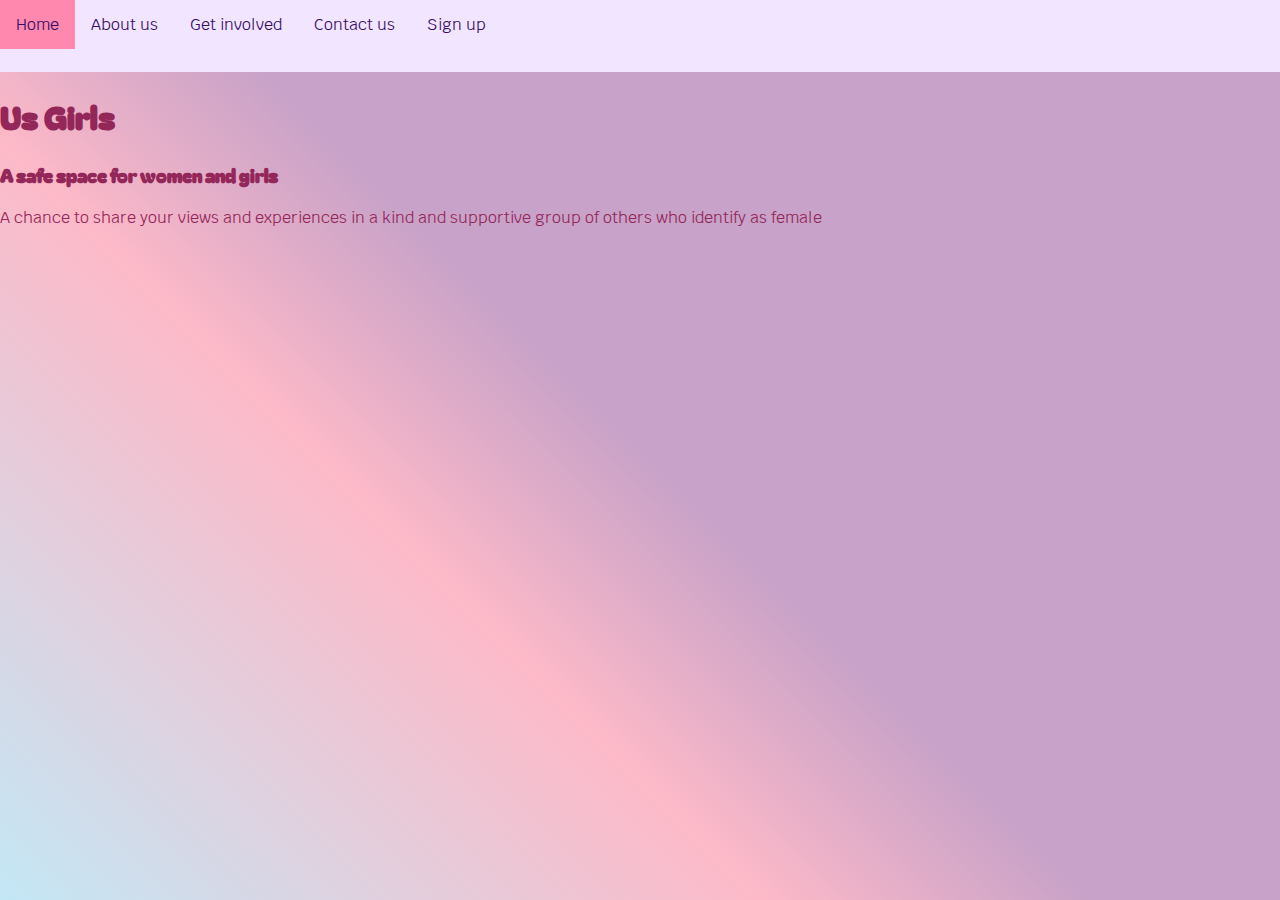
<file: index.html>
<!DOCTYPE html>
<html lang="en">
<head>
    <meta charset="UTF-8">
    <meta name="viewport" content="width=device-width, initial-scale=1.0">
    <title>Young Women's Voices</title>
    <link rel="stylesheet" href="style.css">
</head>
<body>
<nav>
        <div class="navbar">
            <a href="index.html" class = "active">Home</a>
            <div class="dropdown">
                <button class="dropbtn">About us
                  <i class="fa fa-caret-down"></i>
                </button>
                <div class="dropdown-content">
                  <a href="about-us.html">About us</a>
                  <a href="history.html">History</a>
                  <a href="gallery.html" >Gallery</a>
                </div>
            </div>   
            <div class="dropdown">
              <button class="dropbtn navtext">Get involved
                <i class="fa fa-caret-down"></i>
              </button>
              <div class="dropdown-content">
                <a href="discussion.html" >Discussion board</a>
                <a href="events.html" >Events</a>
              
              </div>
            </div>
            <a href="contact.html">Contact us</a>
            <a href="sign-up.html">Sign up</a>
        </div>
    </nav>     
    <!--   <ul>
            <li><a href="index.html" class="active">Home</a></li>
            <li class="dropdown">
                <button class="dropbtn">About us<i class="i-tag"></i></button>
                <div class="dropdown-content">
                    <a href="about-us.html">About us</a>
                    <a href="history.html">History of women's rights</a>
                    <a href="gallery.html">Gallery</a>
                </div>
            </li>
            <li class="dropdown">
                <button class="get-inv-button">Get involved<i class="i-tag"></i></button>
                <div class="dropdown-content">
                    <a href="discussion.html">Discussion board</a>
                    <a href="events.html">Upcoming events</a>
                </div>
            </li>
            <li><a href="contact.html">Contact us</a></li>
            <li><a href="sign-up.html">Login/Sign up</a></li>
        </ul>
    </nav>
-->
    <h1>Us Girls</h1>
    <h3>A safe space for women and girls</h3>
    <p>A chance to share your views and experiences in a kind and supportive group of others who identify as female</p>
</body>
</html>
</file>
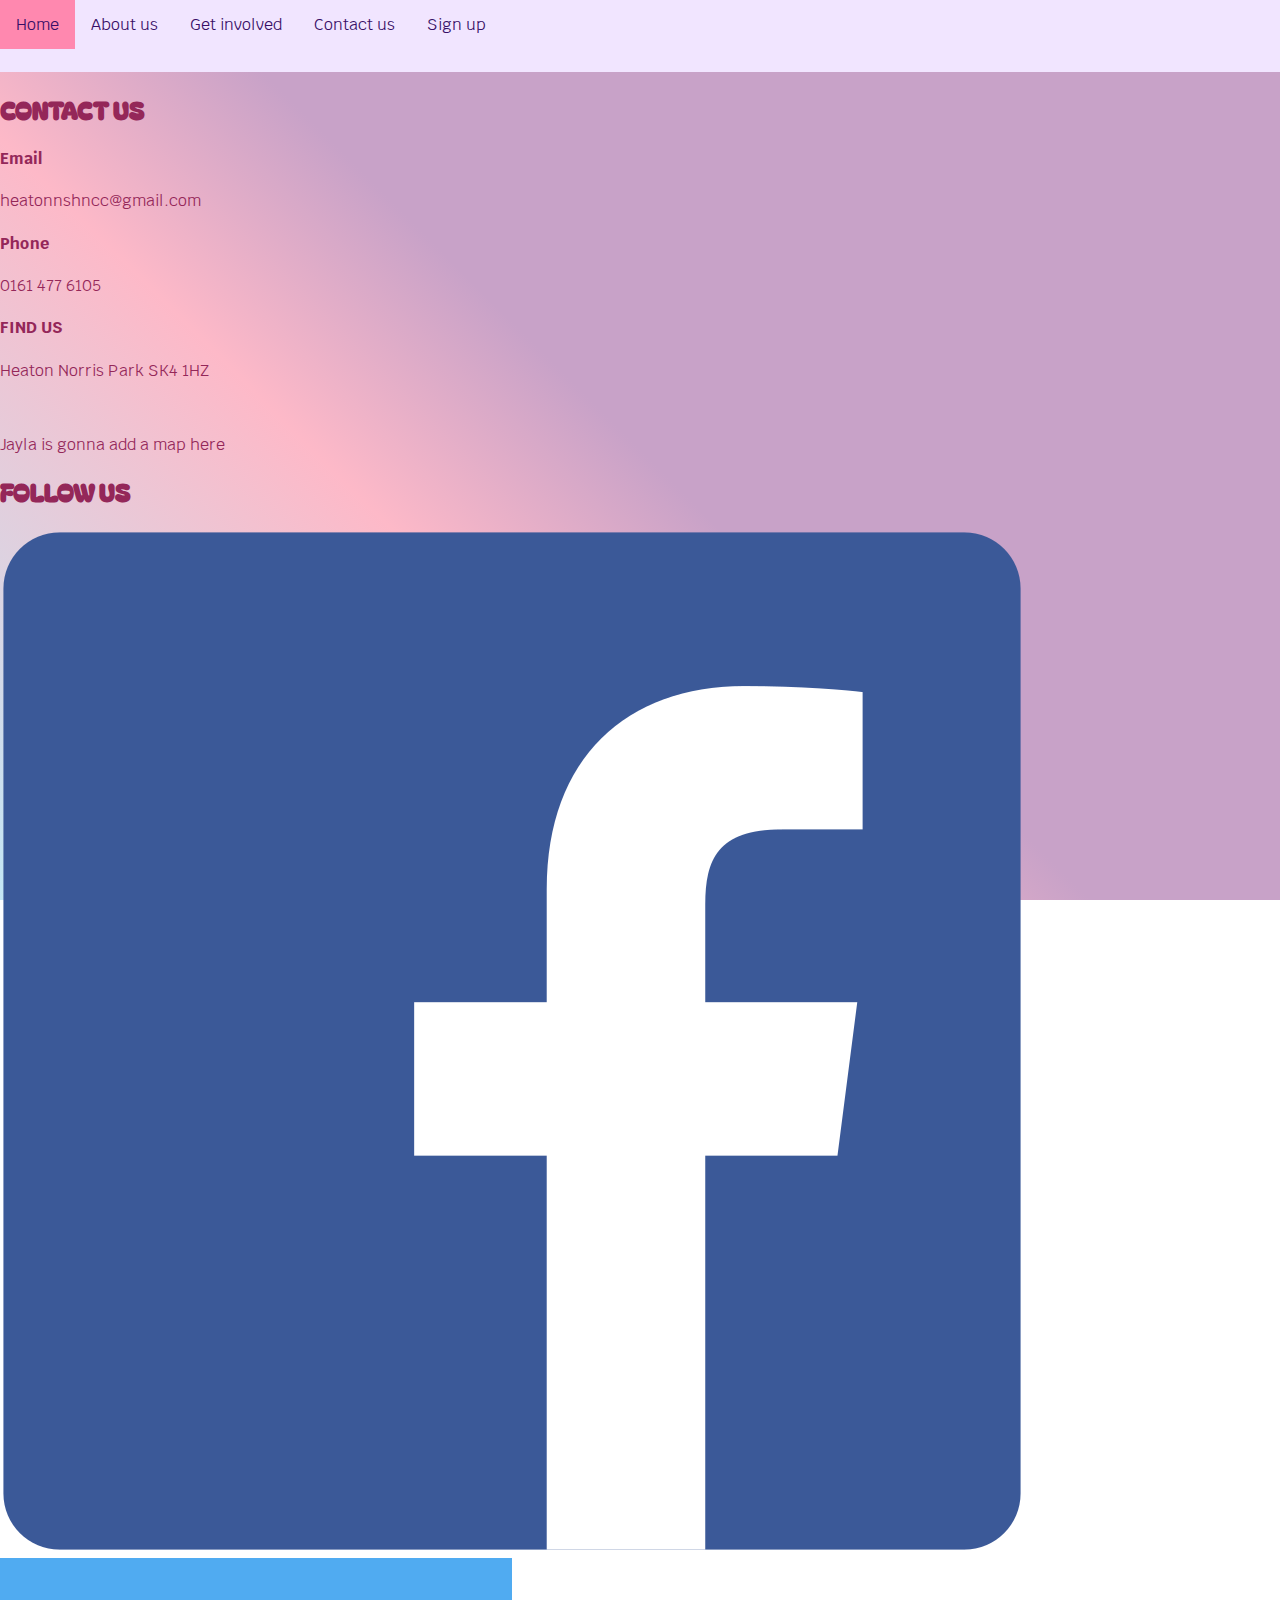
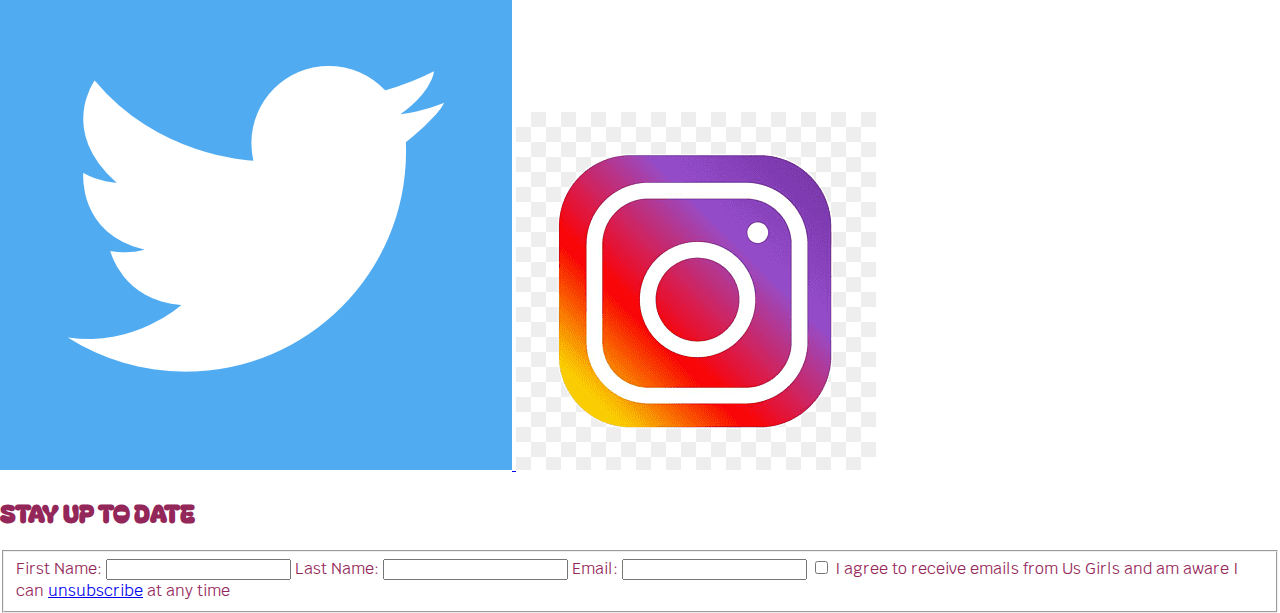
<file: contact.html>
<!DOCTYPE html>
<html lang="en">
  <head>
    <meta charset="UTF-8">
    <meta name="viewport" content="width=device-width, initial-scale=1.0">
    <title></title>
    <link rel="stylesheet" href="style.css">
  </head>
  <body>
    <nav>
        <div class="navbar">
            <a href="index.html">Home</a>
            <div class="dropdown">
                <button class="dropbtn">About us
                  <i class="fa fa-caret-down"></i>
                </button>
                <div class="dropdown-content">
                  <a href="about-us.html">About us</a>
                  <a href="history.html">History</a>
                  <a href="gallery.html" >Gallery</a>
                </div>
            </div>   
            <div class="dropdown">
              <button class="dropbtn navtext">Get involved
                <i class="fa fa-caret-down"></i>
              </button>
              <div class="dropdown-content">
                <a href="discussion.html" >Discussion board</a>
                <a href="events.html" >Events</a>
              
              </div>
            </div>
            <a href="contact.html" class ="active">Contact us</a>
            <a href="sign-up.html">Sign up</a>
        </div>
    </nav>
    <section class="contact-info">
        <h2>CONTACT US</h2>
        <h4>Email</h4>
        <p>heatonnshncc@gmail.com</p>
        <h4>Phone</h4>
        <p>0161 477 6105</p>
        <h4>FIND US</h4>
        <p>Heaton Norris Park SK4 1HZ</p>
        <br>
        <p>Jayla is gonna add a map here</p>
    </section>
    <section class="follow-us">
        <h2>FOLLOW US</h2>
        <div class="social-icons">
            <a href="https://www.facebook.com/heaton.norris.community.centre/?locale=en_GB" target="_blank">
              <img src="facebook.png">
            </a>
            <a href="https://twitter.com/greenhutnorris?lang=en-GB" target="_blank">
              <img src="twitter.png">
            </a>
            <a href="https://www.instagram.com/heatonnorriscommunitycentre/" target="_blank">
              <img src="instagram.png">
            </a>
        </div>
    </section>
    <section class="mailing-list">
        <h2>STAY UP TO DATE</h2>
        <form method="post">
            <fieldset>
                <label for="first-name">First Name: <input id="first-name" name="first-name" type="text" required /></label>
                <label for="last-name">Last Name: <input id="last-name" name="last-name" type="text" required /></label>
                <label for="email">Email: <input id="email" name="email" type="email" required /></label>
                <input class="terms-and-conditions" type="checkbox" required name="terms-and-conditions" class="inline" /> I agree to receive emails from Us Girls and am aware I can <a href="https://www.youtube.com/watch?v=dQw4w9WgXcQ" target="_blank">unsubscribe</a> at any time</label>
            </fieldset>
        </form>
    </section>
  </body>
</html>
</file>
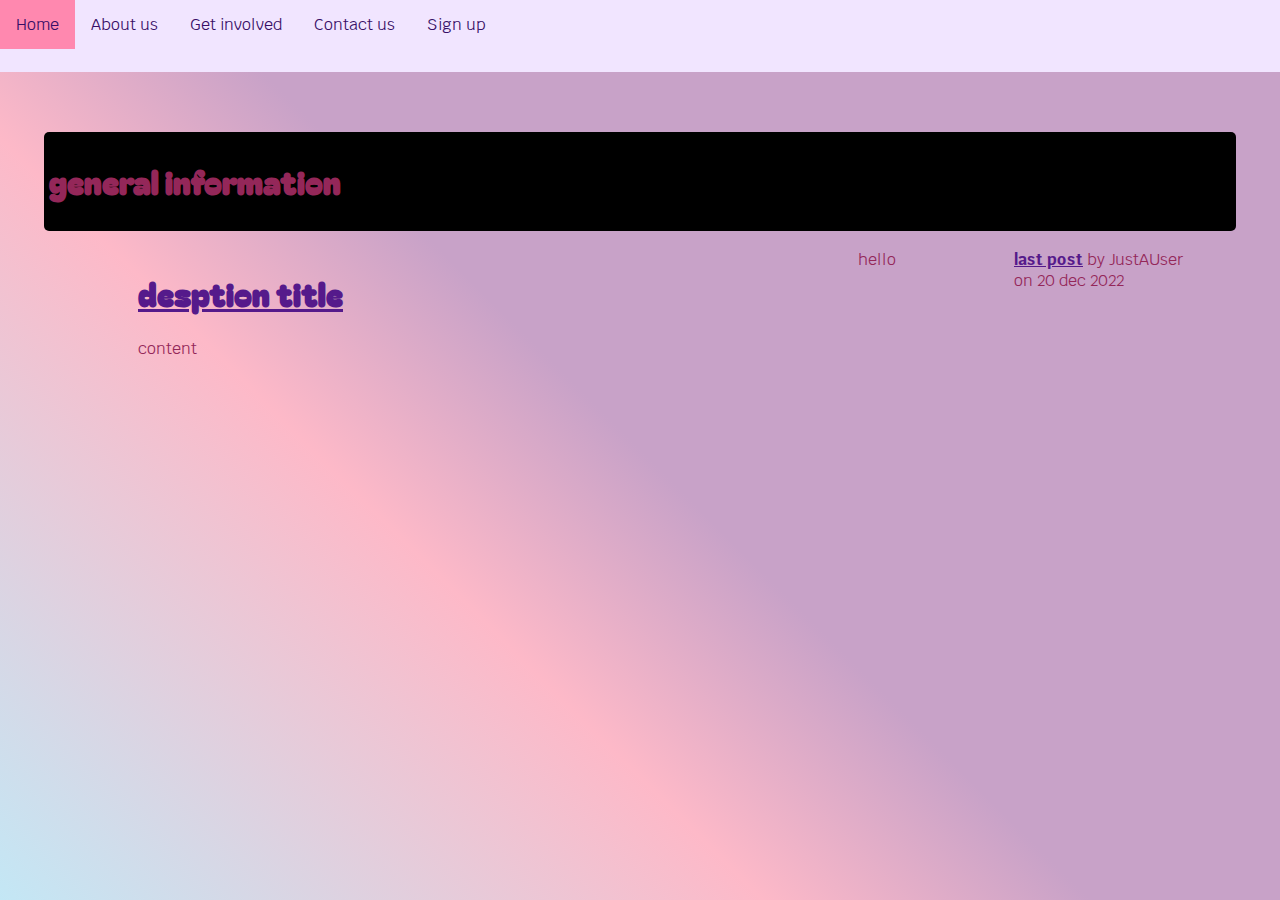
<file: discussion.html>
<!DOCTYPE html>
<html lang="en">
  <head>
    <meta charset="UTF-8">
    <meta name="viewport" content="width=device-width, initial-scale=1.0">
    <title></title>
    <link rel="stylesheet" href="style.css">
  </head>
  <body>
<nav>
        <div class="navbar">
            <a href="index.html">Home</a>
            <div class="dropdown">
                <button class="dropbtn">About us
                  <i class="fa fa-caret-down"></i>
                </button>
                <div class="dropdown-content">
                  <a href="about-us.html">About us</a>
                  <a href="history.html">History</a>
                  <a href="gallery.html" >Gallery</a>
                </div>
            </div>   
            <div class="dropdown">
              <button class="dropbtn active">Get involved
                <i class="fa fa-caret-down"></i>
              </button>
              <div class="dropdown-content">
                <a href="discussion.html" >Discussion board</a>
                <a href="events.html" >Events</a>
              
              </div>
            </div>
            <a href="contact.html">Contact us</a>
            <a href="sign-up.html">Sign up</a>
        </div>
    </nav>

  <div class="container">
      <div class = "subforum">
         <div class = "subforum-title">
          <h1> general information</h1>
         </div>
         <div class="subforum-row">
            <div class = "subforum-icon subforum-collumn">
              <i class = "fa fa-car"></i>
            </div>
            <div class = "subforum-description subforum-collumn">
              <h1> <a href=""> desption title</a></h1>
                <p> content</p>
              </div>
              <div class = "subforum-stats subforum-collumn">
               <span> hello</span>
              </div>
              <div class="subforum-info subforum-collumn">
                <b><a href=""> last post</a> </b> by <a href=""></a> JustAUser 
                <br>
              on 20 dec 2022
              </div>
        </div> 
    </div>
</div>

  </body>
</html>
</file>
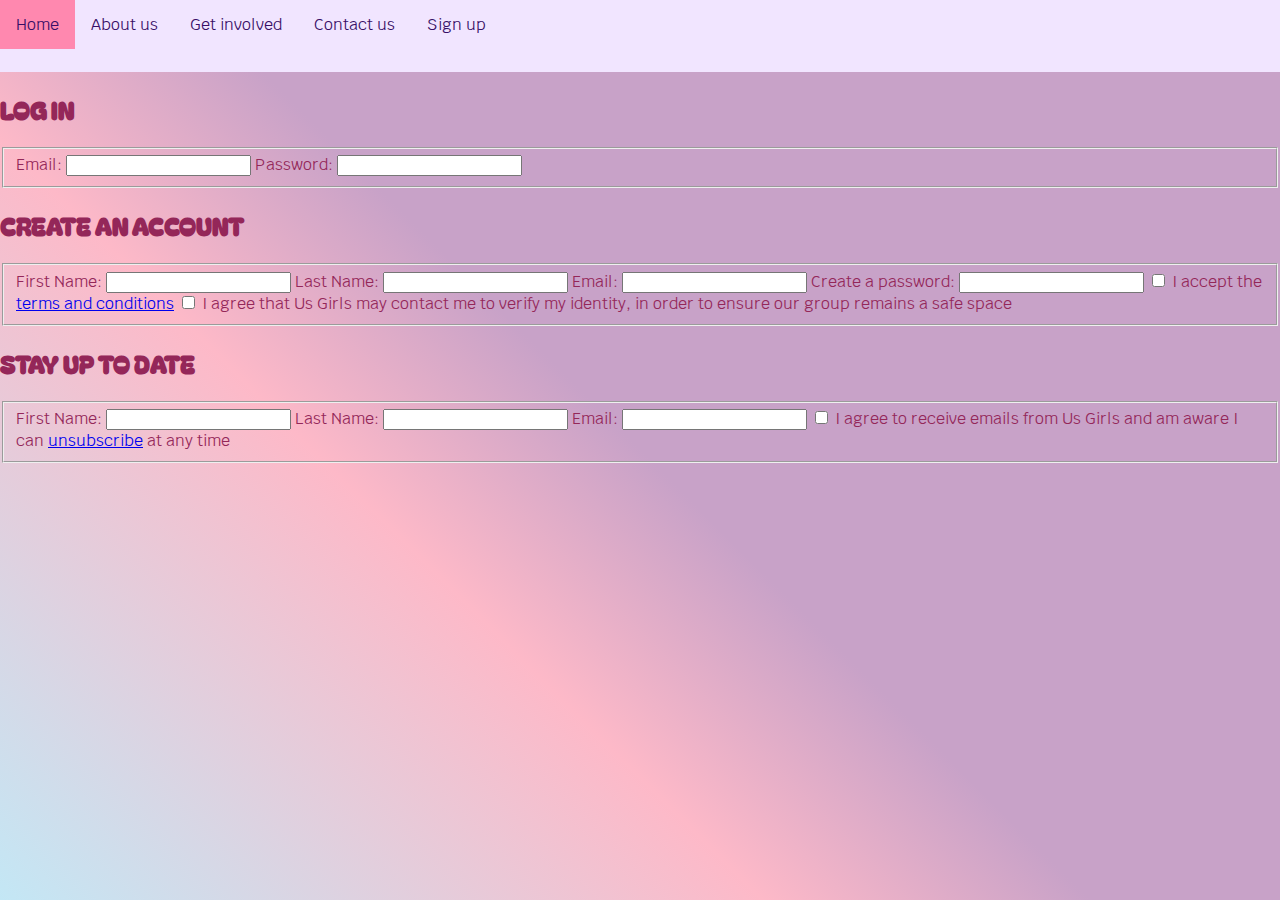
<file: sign-up.html>
<!DOCTYPE html>
<html lang="en">
  <head>
    <meta charset="UTF-8">
    <meta name="viewport" content="width=device-width, initial-scale=1.0">
    <title></title>
    <link rel="stylesheet" href="style.css">
  </head>
  <body>
    <nav>
        <div class="navbar">
            <a href="index.html">Home</a>
            <div class="dropdown">
                <button class="dropbtn">About us
                  <i class="fa fa-caret-down"></i>
                </button>
                <div class="dropdown-content">
                  <a href="about-us.html">About us</a>
                  <a href="history.html">History</a>
                  <a href="gallery.html" >Gallery</a>
                </div>
            </div>   
            <div class="dropdown">
              <button class="dropbtn navtext">Get involved
                <i class="fa fa-caret-down"></i>
              </button>
              <div class="dropdown-content">
                <a href="discussion.html" >Discussion board</a>
                <a href="events.html" >Events</a>
              
              </div>
            </div>
            <a href="contact.html">Contact us</a>
            <a href="sign-up.html" class="active">Sign up</a>
        </div>
    </nav>
    <section class="log-in-section">
        <h2>LOG IN</h2>
        <form>
            <fieldset>
                <label for="email">Email: <input id="email" name="email" type="email" required /></label>
                <label for="password">Password: <input id="new-password" name="new-password" type="password" pattern="[a-z0-5]{8,}" required /></label>
            </fieldset>
        </form>
    </section>
    <section class="sign-up-section">
        <h2>CREATE AN ACCOUNT</h2>
        <form method="post">
            <fieldset>
                <label for="first-name">First Name: <input id="first-name" name="first-name" type="text" required /></label>
                <label for="last-name">Last Name: <input id="last-name" name="last-name" type="text" required /></label>
                <label for="email">Email: <input id="email" name="email" type="email" required /></label>
                <label for="new-password">Create a password: <input id="new-password" name="new-password" type="password" pattern="[a-z0-5]{8,}" required /></label>
                <input class="terms-and-conditions" type="checkbox" required name="terms-and-conditions" class="inline" /> I accept the <a href="https://www.youtube.com/watch?v=dQw4w9WgXcQ" target="_blank">terms and conditions</a></label>
                <input class="terms-and-conditions" type="checkbox" required name="terms-and-conditions" class="inline" /> I agree that Us Girls may contact me to verify my identity, in order to ensure our group remains a safe space</label>
            </fieldset>
        </form>
    </section>
    <section class="mailing-list">
        <h2>STAY UP TO DATE</h2>
        <form method="post">
            <fieldset>
                <label for="first-name">First Name: <input id="first-name" name="first-name" type="text" required /></label>
                <label for="last-name">Last Name: <input id="last-name" name="last-name" type="text" required /></label>
                <label for="email">Email: <input id="email" name="email" type="email" required /></label>
                <input class="terms-and-conditions" type="checkbox" required name="terms-and-conditions" class="inline" /> I agree to receive emails from Us Girls and am aware I can <a href="https://www.youtube.com/watch?v=dQw4w9WgXcQ" target="_blank">unsubscribe</a> at any time</label>
            </fieldset>
        </form>
    </section>
  </body>
</html>
</file>
<file: style.css>
@import url('https://fonts.googleapis.com/css2?family=Abel&family=Bagel+Fat+One&family=Krub:ital,wght@0,200;0,300;0,400;0,500;0,600;0,700;1,200;1,300;1,400;1,500;1,600;1,700&family=Righteous&display=swap');

/* font-family: 'Abel', sans-serif;

font-family: 'Bagel Fat One', cursive;

font-family: 'Krub', sans-serif;

font-family: 'Righteous', cursive;

*/

body, html {
    background: linear-gradient(
        45deg,
        #c3e7f5,
        #fdb9c8 35%,
        #C8A2C8 50%
    );
    width: 100%;
    height: 100%;
    margin: 0;
    background-attachment: fixed;
}

body{
    color:#942759;
    font-family: 'Krub', sans-serif;
    margin-top: 00px;
    padding-top: 0px;
    margin-left: 0px;
    margin-right: 0px;
}

.navbar {
    color: #370E66;
}

 .navbar a {
    float: left;
    font-size: 16px;
    color: #370E66;
    text-align: right;
    padding: 14px 16px;
    text-decoration: none;
}
  
.dropdown {
    float: left;
    overflow: hidden;
}
  
.dropdown .dropbtn {
    font-size: 16px;  
    border: none;
    outline: none;
    color: #370E66;
    padding: 14px 16px;
    background-color: inherit;
    font-family: inherit;
    margin: 0;
}

.navbar a:hover, .dropdown:hover .dropbtn {
    background-color: #FF88AF;
}
  
.dropdown-content {
    display: none;
    position: absolute;
    background-color: #f9f9f9;
    min-width: 160px;
    box-shadow: 0px 8px 16px 0px rgba(0,0,0,0.2);
    z-index: 1;
}
  
.dropdown-content a {
    float: none;
    color: black;
    padding: 12px 16px;
    text-decoration: none;
    display: block;
    text-align: left;
}
  
.dropdown-content a:hover {
    background-color: #ddd;
}
  
.dropdown:hover .dropdown-content {
    display: block;
}
*{
    box-sizing: border-box;
}
.container{
    margin: 20px;
    padding: 20px;
}

.navbar {
    background-color: #F1E5FF; 
    width: 100%;
    height: 8vh;
}

.subforum{
     margin-top: 20px;
}
.subforum-title{
    background-color:black;
    padding: 5px;
    border-radius: 5px;
    margin: 4px;
}
 
.subforum-row{
    display: grid;
    grid-template-columns: 7% 60% 13% 20%;
 }
.subforum-collumn{
    padding: 10px;
    margin: 4px;
    border-radius: 5px;
 }
.center{
    display: flex;
    justify-content: center;
    align-items: center;
}
nav a:hover{
    background-color: #ff88af;
}
#active{
    background-color: #FFF2F8;
}

h1, h2, h3 {
    font-family: 'Bagel Fat One';
}
</file>
